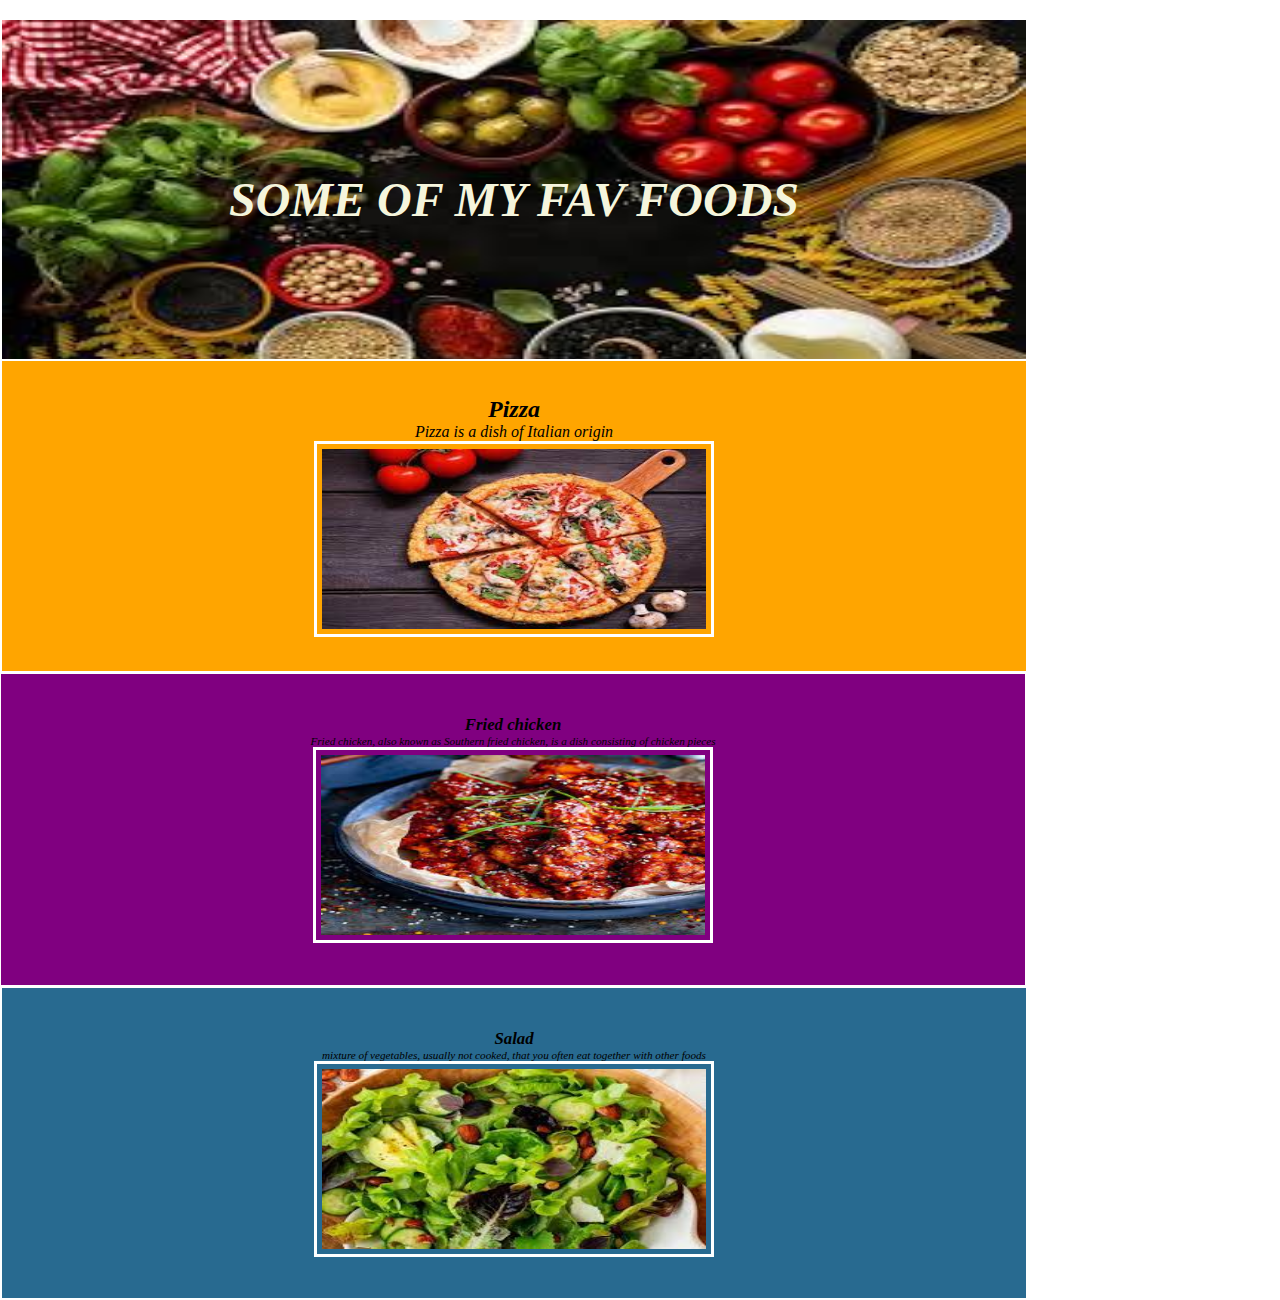
<file: index.html>
<!DOCTYPE html>
<html lang="en">
<head>
    <meta charset="UTF-8">
    <meta http-equiv="X-UA-Compatible" content="IE=edge">
    <meta name="viewport" content="width=device-width, initial-scale=1.0">
    <title>FAV FOOD</title>
    <link rel="stylesheet" href="style.css">
</head>
<body>
<div class="container">
 <div class="div-1"><h1>SOME OF MY FAV FOODS</h1>
    <img src="./assests/food.jpg" alt=""class="image" >
 </div>
 <div class="div-2"><h2>Pizza</h2><p id="pizza">Pizza is a dish of Italian origin </p>
    <img src="./assests/pizza.jpg" alt="" class="image1">
 </div>
 <div class="div-3"><h2>Fried chicken</h2><p id="fried">Fried chicken, also known as Southern fried chicken, is a dish consisting of chicken pieces</p>
    <img src="./assests/fried chicken.jpg" alt="" class="image2"> 
    </div>
 <div class="div-4"><h2>Salad</h2><p id="salad"> mixture of vegetables, usually not cooked, that you often eat together with other foods</p>
    <img src="./assests/salad.jpg" alt="" class="image3">
 </div>
 </div>   
</body>
</html>
</file>
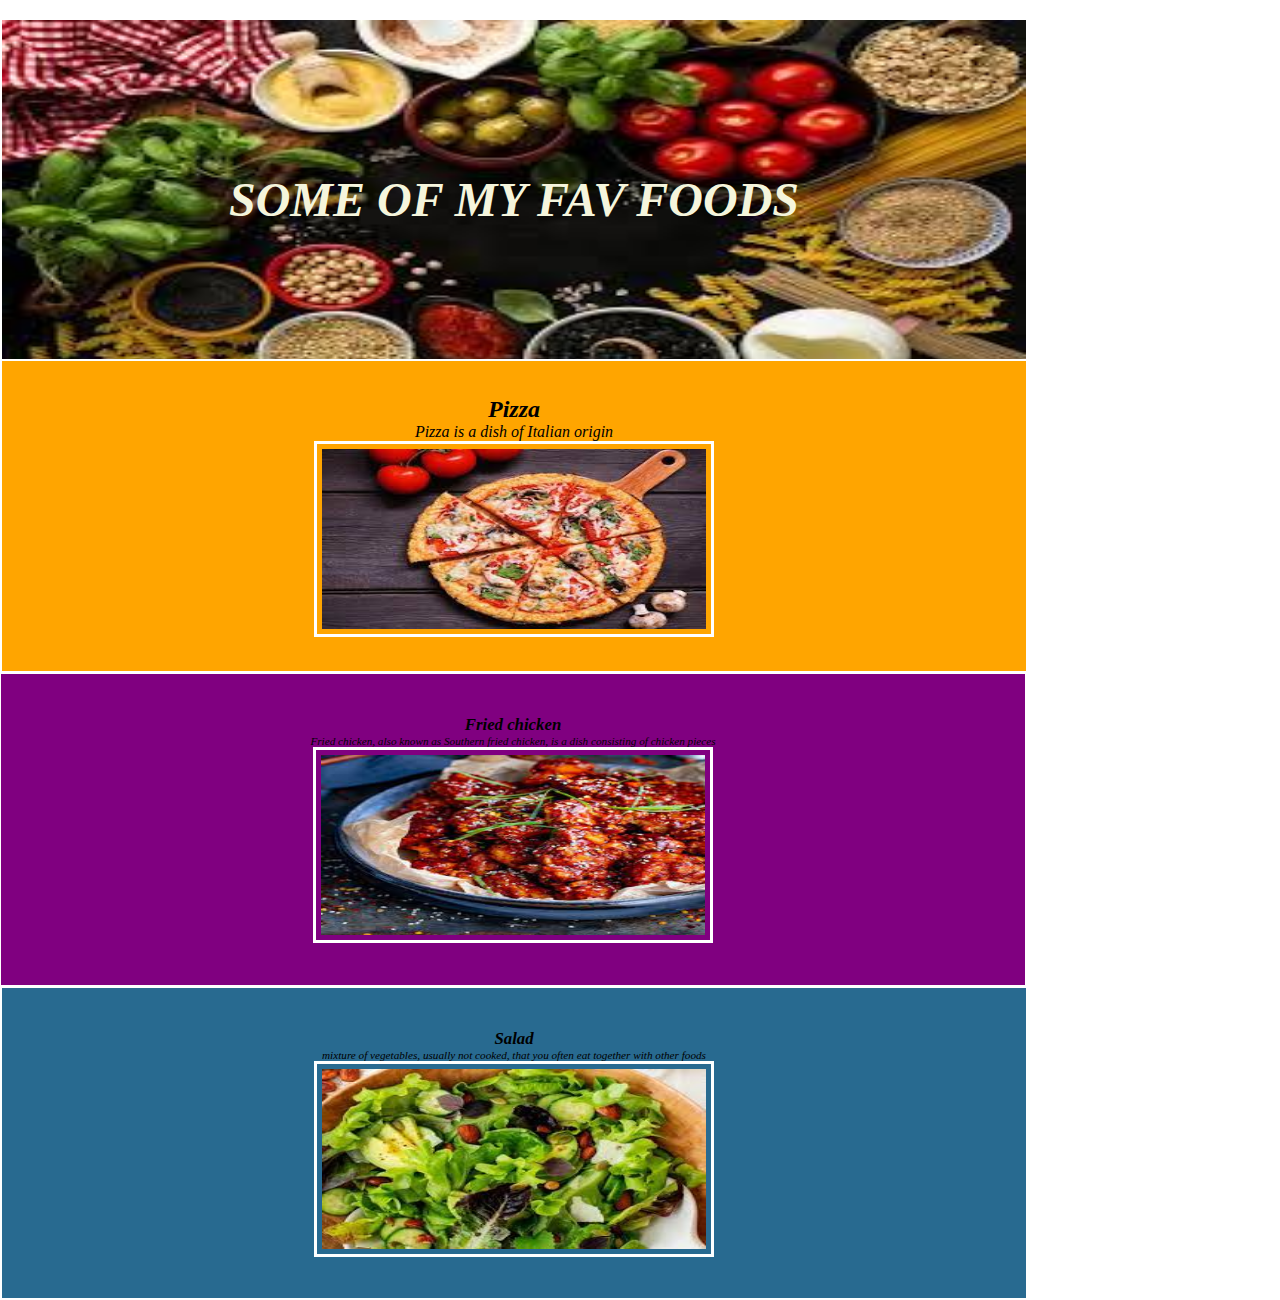
<file: index .html>
<!DOCTYPE html>
<html lang="en">
<head>
    <meta charset="UTF-8">
    <meta http-equiv="X-UA-Compatible" content="IE=edge">
    <meta name="viewport" content="width=device-width, initial-scale=1.0">
    <title>FAV FOOD</title>
    <link rel="stylesheet" href="style.css">
</head>
<body>
<div class="container">
 <div class="div-1"><h1>SOME OF MY FAV FOODS</h1>
    <img src="./assests/food.jpg" alt=""class="image" >
 </div>
 <div class="div-2"><h2>Pizza</h2><p id="pizza">Pizza is a dish of Italian origin </p>
    <img src="./assests/pizza.jpg" alt="" class="image1">
 </div>
 <div class="div-3"><h2>Fried chicken</h2><p id="fried">Fried chicken, also known as Southern fried chicken, is a dish consisting of chicken pieces</p>
    <img src="./assests/fried chicken.jpg" alt="" class="image2"> 
    </div>
 <div class="div-4"><h2>Salad</h2><p id="salad"> mixture of vegetables, usually not cooked, that you often eat together with other foods</p>
    <img src="./assests/salad.jpg" alt="" class="image3">
 </div>
 </div>   
</body>
</html>
</file>
<file: style.css>
*{
    padding: 0;
    margin: 0;
}
body{
    background-color:white;
}
.container{
    background-color: white;
    width: 100vw;
    height: 140vh;
    display: flex;
    flex-direction: column;
    margin: 40px 0 0 0;
}
.div-1{
    background-color: WHITE;
    width: 80vw;
    height:35vh;
    border: 2px solid white;
    text-align: center;
    font-size:1.5em ;
    font-style: oblique;
    display: flex;
    flex-direction: column;
    justify-content: center;
    align-items: center;
    color: beige;
    


}
.div-1 h1{
    position: absolute;
    
}
.div-2{
    background-color:orange;
    width:80vw;
    height:35vh;
    border: 2px solid white;
    text-align: center;
    font-size:0.7m ;
    display: flex;
    flex-direction: column;
    justify-content: center;
    align-items: center;
    font-style: italic;
    

    
}
#pizza{
    font-size: 1.0em;
}
.div-3{
    background-color: purple;
    width: 80vw;
    height:35vh;
    border: 1px solid white;
    display: flex;
    font-size:0.7em;
    flex-direction: column;
    justify-content: center;
    align-items: center;
    font-style: italic;
    
    
}
#fried{
    font-size: 1.0em;
}
.div-4{
    background-color:rgb(40, 106, 144);
    width: 80vw;
    height:35vh;
    border: 2px solid white;
    display: flex;
    font-size:0.7em;
    flex-direction: column;
    justify-content: center;
    align-items: center;
    font-style: italic;
    
   
}
#salad{
    font-size: 1.0em;
}
.image{
    height:40vh;
    width:80vw ;

}
.image1{
    height:20vh;
    width:30vw;
    border:3px solid white;
    padding: 5px;
}

.image2{
    
    height:20vh;
    width:30vw ;
    border:3px solid white;
    padding: 5px;
}
.image3{
   
    height:20vh;
    width:30vw;
    border:3px solid white;
    padding: 5px;
}
</file>
